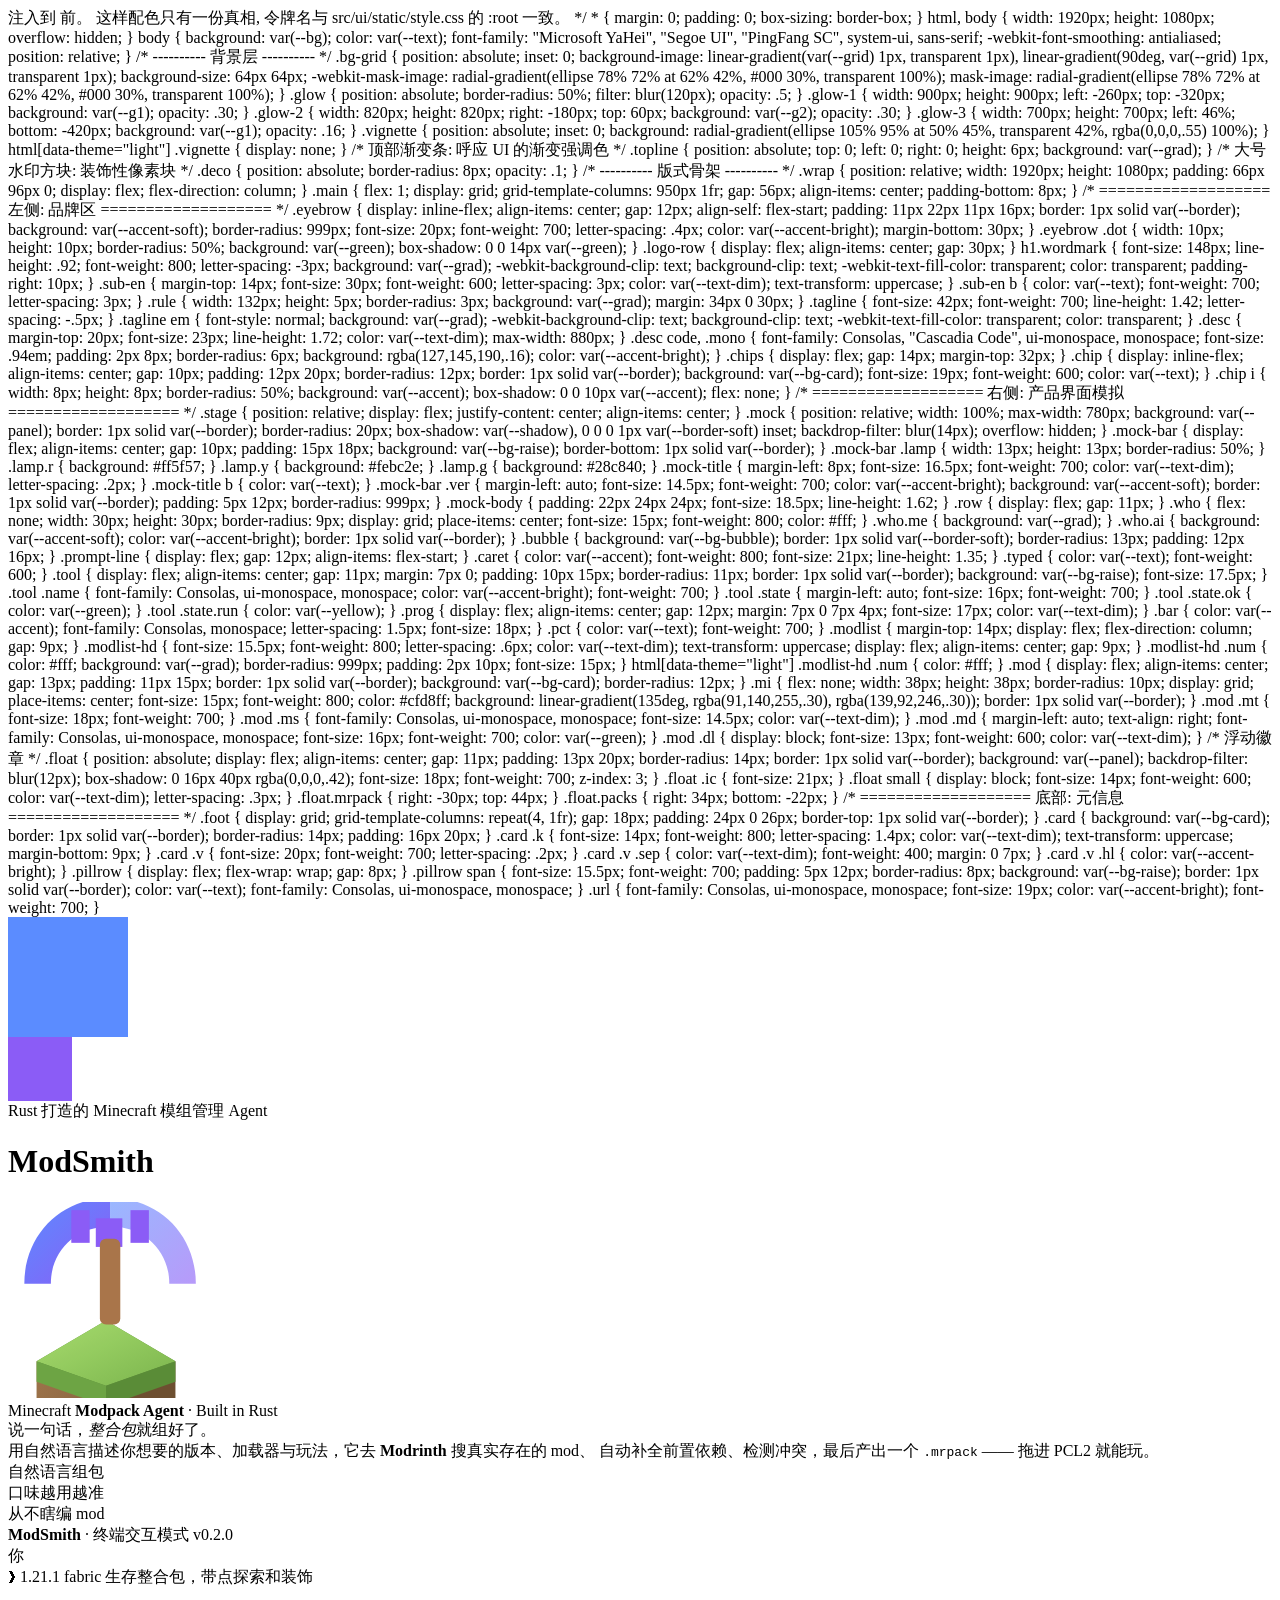
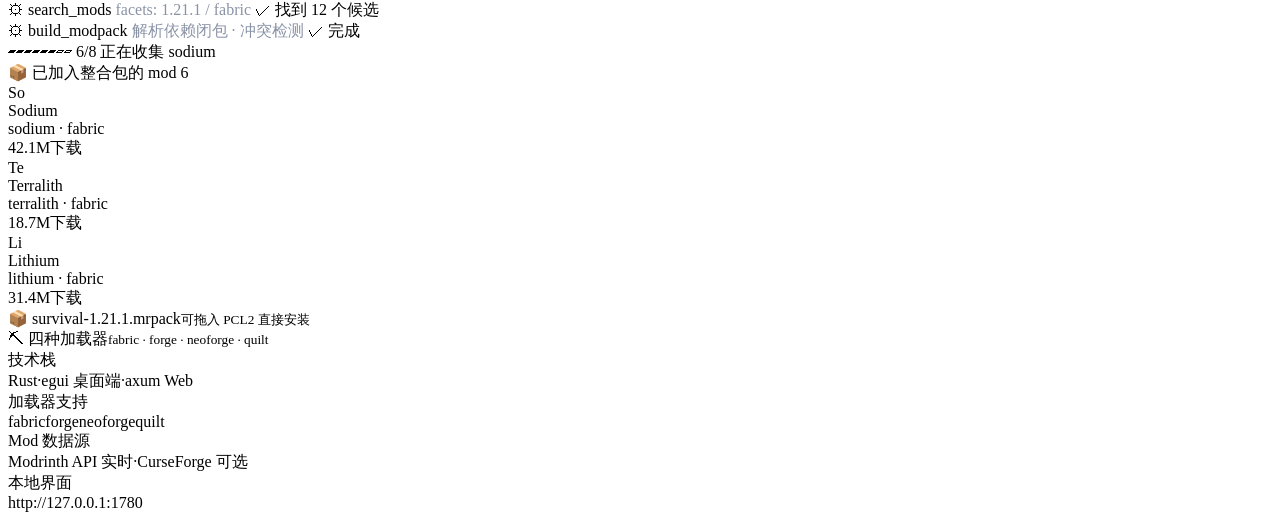
<file: assets/cover/cover.html>
<!DOCTYPE html>
<html lang="zh-CN">
<head>
<meta charset="utf-8">
<title>ModSmith Cover 16:9</title>
<style>
  /* ============================================================
     ModSmith 封面模板 (1920x1080, 16:9)
     配色全部取自 src/ui/static/style.css 的设计令牌:
       --bg #0d0f14 / --bg-card #161a22 / --border #262d3a
       --text #e9ecf2 / --text-dim #8a93a6 / --accent #6d8dff
       --grad linear-gradient(135deg,#5b8cff,#8b5cf6) / --radius 14px
     变体切换: 在 URL 后加 ?theme=violet | emerald | light
     ============================================================ */

  :root {
    --bg:            #0d0f14;
    --bg-card:       #161a22;
    --bg-raise:      #1b202b;
    --bg-bubble:     #1d2330;
    --border:        #262d3a;
    --border-soft:   rgba(255,255,255,.06);
    --text:          #e9ecf2;
    --text-dim:      #8a93a6;
    --accent:        #6d8dff;
    --accent-bright: #93abff;
    --accent-soft:   rgba(109,141,255,.14);
    --grad:          linear-gradient(135deg,#5b8cff,#8b5cf6);
    --g1:            #5b8cff;
    --g2:            #8b5cf6;
    --green:         #34d399;
    --yellow:        #fbbf24;
    --panel:         rgba(21,24,32,.82);
    --shadow:        0 30px 70px rgba(0,0,0,.55);
    --grid:          rgba(255,255,255,.035);
  }

  /* 变体配色不写在这里: 渲染脚本从 themes.json / make-cover.ps1 的 $palettes
     读出令牌, 以 <style>html.dark|html.light{...}</style> 注入到 </head> 前。
     这样配色只有一份真相, 令牌名与 src/ui/static/style.css 的 :root 一致。 */

  * { margin: 0; padding: 0; box-sizing: border-box; }

  html, body { width: 1920px; height: 1080px; overflow: hidden; }

  body {
    background: var(--bg);
    color: var(--text);
    font-family: "Microsoft YaHei", "Segoe UI", "PingFang SC", system-ui, sans-serif;
    -webkit-font-smoothing: antialiased;
    position: relative;
  }

  /* ---------- 背景层 ---------- */
  .bg-grid {
    position: absolute; inset: 0;
    background-image:
      linear-gradient(var(--grid) 1px, transparent 1px),
      linear-gradient(90deg, var(--grid) 1px, transparent 1px);
    background-size: 64px 64px;
    -webkit-mask-image: radial-gradient(ellipse 78% 72% at 62% 42%, #000 30%, transparent 100%);
            mask-image: radial-gradient(ellipse 78% 72% at 62% 42%, #000 30%, transparent 100%);
  }
  .glow { position: absolute; border-radius: 50%; filter: blur(120px); opacity: .5; }
  .glow-1 { width: 900px; height: 900px; left: -260px; top: -320px;  background: var(--g1); opacity: .30; }
  .glow-2 { width: 820px; height: 820px; right: -180px; top: 60px;   background: var(--g2); opacity: .30; }
  .glow-3 { width: 700px; height: 700px; left: 46%; bottom: -420px;  background: var(--g1); opacity: .16; }
  .vignette {
    position: absolute; inset: 0;
    background: radial-gradient(ellipse 105% 95% at 50% 45%, transparent 42%, rgba(0,0,0,.55) 100%);
  }
  html[data-theme="light"] .vignette { display: none; }

  /* 顶部渐变条: 呼应 UI 的渐变强调色 */
  .topline { position: absolute; top: 0; left: 0; right: 0; height: 6px; background: var(--grad); }

  /* 大号水印方块: 装饰性像素块 */
  .deco { position: absolute; border-radius: 8px; opacity: .1; }

  /* ---------- 版式骨架 ---------- */
  .wrap {
    position: relative;
    width: 1920px; height: 1080px;
    padding: 66px 96px 0;
    display: flex; flex-direction: column;
  }

  .main {
    flex: 1;
    display: grid;
    grid-template-columns: 950px 1fr;
    gap: 56px;
    align-items: center;
    padding-bottom: 8px;
  }

  /* =================== 左侧: 品牌区 =================== */
  .eyebrow {
    display: inline-flex; align-items: center; gap: 12px;
    align-self: flex-start;
    padding: 11px 22px 11px 16px;
    border: 1px solid var(--border);
    background: var(--accent-soft);
    border-radius: 999px;
    font-size: 20px; font-weight: 700; letter-spacing: .4px;
    color: var(--accent-bright);
    margin-bottom: 30px;
  }
  .eyebrow .dot {
    width: 10px; height: 10px; border-radius: 50%;
    background: var(--green); box-shadow: 0 0 14px var(--green);
  }

  .logo-row { display: flex; align-items: center; gap: 30px; }

  h1.wordmark {
    font-size: 148px;
    line-height: .92;
    font-weight: 800;
    letter-spacing: -3px;
    background: var(--grad);
    -webkit-background-clip: text; background-clip: text;
    -webkit-text-fill-color: transparent; color: transparent;
    padding-right: 10px;
  }

  .sub-en {
    margin-top: 14px;
    font-size: 30px; font-weight: 600; letter-spacing: 3px;
    color: var(--text-dim);
    text-transform: uppercase;
  }
  .sub-en b { color: var(--text); font-weight: 700; letter-spacing: 3px; }

  .rule {
    width: 132px; height: 5px; border-radius: 3px;
    background: var(--grad); margin: 34px 0 30px;
  }

  .tagline {
    font-size: 42px; font-weight: 700; line-height: 1.42;
    letter-spacing: -.5px;
  }
  .tagline em {
    font-style: normal;
    background: var(--grad);
    -webkit-background-clip: text; background-clip: text;
    -webkit-text-fill-color: transparent; color: transparent;
  }
  .desc {
    margin-top: 20px;
    font-size: 23px; line-height: 1.72; color: var(--text-dim);
    max-width: 880px;
  }
  .desc code, .mono {
    font-family: Consolas, "Cascadia Code", ui-monospace, monospace;
    font-size: .94em;
    padding: 2px 8px; border-radius: 6px;
    background: rgba(127,145,190,.16);
    color: var(--accent-bright);
  }

  .chips { display: flex; gap: 14px; margin-top: 32px; }
  .chip {
    display: inline-flex; align-items: center; gap: 10px;
    padding: 12px 20px;
    border-radius: 12px;
    border: 1px solid var(--border);
    background: var(--bg-card);
    font-size: 19px; font-weight: 600; color: var(--text);
  }
  .chip i {
    width: 8px; height: 8px; border-radius: 50%; background: var(--accent);
    box-shadow: 0 0 10px var(--accent); flex: none;
  }

  /* =================== 右侧: 产品界面模拟 =================== */
  .stage { position: relative; display: flex; justify-content: center; align-items: center; }

  .mock {
    position: relative;
    width: 100%; max-width: 780px;
    background: var(--panel);
    border: 1px solid var(--border);
    border-radius: 20px;
    box-shadow: var(--shadow), 0 0 0 1px var(--border-soft) inset;
    backdrop-filter: blur(14px);
    overflow: hidden;
  }
  .mock-bar {
    display: flex; align-items: center; gap: 10px;
    padding: 15px 18px;
    background: var(--bg-raise);
    border-bottom: 1px solid var(--border);
  }
  .mock-bar .lamp { width: 13px; height: 13px; border-radius: 50%; }
  .lamp.r { background: #ff5f57; } .lamp.y { background: #febc2e; } .lamp.g { background: #28c840; }
  .mock-title {
    margin-left: 8px;
    font-size: 16.5px; font-weight: 700; color: var(--text-dim);
    letter-spacing: .2px;
  }
  .mock-title b { color: var(--text); }
  .mock-bar .ver {
    margin-left: auto;
    font-size: 14.5px; font-weight: 700;
    color: var(--accent-bright);
    background: var(--accent-soft);
    border: 1px solid var(--border);
    padding: 5px 12px; border-radius: 999px;
  }

  .mock-body { padding: 22px 24px 24px; font-size: 18.5px; line-height: 1.62; }

  .row { display: flex; gap: 11px; }
  .who {
    flex: none; width: 30px; height: 30px; border-radius: 9px;
    display: grid; place-items: center;
    font-size: 15px; font-weight: 800; color: #fff;
  }
  .who.me { background: var(--grad); }
  .who.ai { background: var(--accent-soft); color: var(--accent-bright); border: 1px solid var(--border); }

  .bubble {
    background: var(--bg-bubble);
    border: 1px solid var(--border-soft);
    border-radius: 13px;
    padding: 12px 16px;
  }

  .prompt-line { display: flex; gap: 12px; align-items: flex-start; }
  .caret { color: var(--accent); font-weight: 800; font-size: 21px; line-height: 1.35; }
  .typed { color: var(--text); font-weight: 600; }

  .tool {
    display: flex; align-items: center; gap: 11px;
    margin: 7px 0;
    padding: 10px 15px;
    border-radius: 11px;
    border: 1px solid var(--border);
    background: var(--bg-raise);
    font-size: 17.5px;
  }
  .tool .name { font-family: Consolas, ui-monospace, monospace; color: var(--accent-bright); font-weight: 700; }
  .tool .state { margin-left: auto; font-size: 16px; font-weight: 700; }
  .tool .state.ok { color: var(--green); }
  .tool .state.run { color: var(--yellow); }

  .prog {
    display: flex; align-items: center; gap: 12px;
    margin: 7px 0 7px 4px;
    font-size: 17px; color: var(--text-dim);
  }
  .bar { color: var(--accent); font-family: Consolas, monospace; letter-spacing: 1.5px; font-size: 18px; }
  .pct { color: var(--text); font-weight: 700; }

  .modlist { margin-top: 14px; display: flex; flex-direction: column; gap: 9px; }
  .modlist-hd {
    font-size: 15.5px; font-weight: 800; letter-spacing: .6px;
    color: var(--text-dim); text-transform: uppercase;
    display: flex; align-items: center; gap: 9px;
  }
  .modlist-hd .num {
    color: #fff; background: var(--grad);
    border-radius: 999px; padding: 2px 10px; font-size: 15px;
  }
  html[data-theme="light"] .modlist-hd .num { color: #fff; }

  .mod {
    display: flex; align-items: center; gap: 13px;
    padding: 11px 15px;
    border: 1px solid var(--border);
    background: var(--bg-card);
    border-radius: 12px;
  }
  .mi {
    flex: none; width: 38px; height: 38px; border-radius: 10px;
    display: grid; place-items: center;
    font-size: 15px; font-weight: 800; color: #cfd8ff;
    background: linear-gradient(135deg, rgba(91,140,255,.30), rgba(139,92,246,.30));
    border: 1px solid var(--border);
  }
  .mod .mt { font-size: 18px; font-weight: 700; }
  .mod .ms { font-family: Consolas, ui-monospace, monospace; font-size: 14.5px; color: var(--text-dim); }
  .mod .md {
    margin-left: auto; text-align: right;
    font-family: Consolas, ui-monospace, monospace;
    font-size: 16px; font-weight: 700; color: var(--green);
  }
  .mod .dl { display: block; font-size: 13px; font-weight: 600; color: var(--text-dim); }

  /* 浮动徽章 */
  .float {
    position: absolute;
    display: flex; align-items: center; gap: 11px;
    padding: 13px 20px;
    border-radius: 14px;
    border: 1px solid var(--border);
    background: var(--panel);
    backdrop-filter: blur(12px);
    box-shadow: 0 16px 40px rgba(0,0,0,.42);
    font-size: 18px; font-weight: 700;
    z-index: 3;
  }
  .float .ic { font-size: 21px; }
  .float small { display: block; font-size: 14px; font-weight: 600; color: var(--text-dim); letter-spacing: .3px; }
  .float.mrpack { right: -30px; top: 44px; }
  .float.packs  { right: 34px; bottom: -22px; }

  /* =================== 底部: 元信息 =================== */
  .foot {
    display: grid;
    grid-template-columns: repeat(4, 1fr);
    gap: 18px;
    padding: 24px 0 26px;
    border-top: 1px solid var(--border);
  }
  .card {
    background: var(--bg-card);
    border: 1px solid var(--border);
    border-radius: 14px;
    padding: 16px 20px;
  }
  .card .k {
    font-size: 14px; font-weight: 800; letter-spacing: 1.4px;
    color: var(--text-dim); text-transform: uppercase;
    margin-bottom: 9px;
  }
  .card .v { font-size: 20px; font-weight: 700; letter-spacing: .2px; }
  .card .v .sep { color: var(--text-dim); font-weight: 400; margin: 0 7px; }
  .card .v .hl { color: var(--accent-bright); }
  .pillrow { display: flex; flex-wrap: wrap; gap: 8px; }
  .pillrow span {
    font-size: 15.5px; font-weight: 700;
    padding: 5px 12px; border-radius: 8px;
    background: var(--bg-raise); border: 1px solid var(--border);
    color: var(--text); font-family: Consolas, ui-monospace, monospace;
  }
  .url {
    font-family: Consolas, ui-monospace, monospace;
    font-size: 19px; color: var(--accent-bright); font-weight: 700;
  }
</style>
</head>
<body>
<div class="bg-grid"></div>
<div class="glow glow-1"></div>
<div class="glow glow-2"></div>
<div class="glow glow-3"></div>
<div class="vignette"></div>
<div class="topline"></div>

<div class="deco" style="width:120px;height:120px;left:1420px;top:150px;background:var(--g1);"></div>
<div class="deco" style="width:64px;height:64px;left:900px;bottom:230px;background:var(--g2);"></div>

<div class="wrap">

  <div class="main">

    <!-- ================= 左: 品牌 ================= -->
    <div class="brand">
      <div class="eyebrow"><span class="dot"></span>Rust 打造的 Minecraft 模组管理 Agent</div>

      <div class="logo-row">
        <h1 class="wordmark">ModSmith</h1>
        <!-- 像素风: 镐 + 草方块, 呼应 CLI 横幅的 ⛏ 与 MC 主题 -->
        <svg width="196" height="196" viewBox="0 0 96 96" fill="none" aria-hidden="true">
          <defs>
            <linearGradient id="pick" x1="0" y1="0" x2="1" y2="1">
              <stop offset="0%"  stop-color="var(--g1)"/>
              <stop offset="100%" stop-color="var(--g2)"/>
            </linearGradient>
            <linearGradient id="gTop" x1="0" y1="0" x2="1" y2="1">
              <stop offset="0%"  stop-color="#a6dd6b"/>
              <stop offset="100%" stop-color="#79b34a"/>
            </linearGradient>
            <linearGradient id="dirt" x1="0" y1="0" x2="1" y2="1">
              <stop offset="0%"  stop-color="#9c7248"/>
              <stop offset="100%" stop-color="#7d5a37"/>
            </linearGradient>
          </defs>

          <!-- 草方块 (等距) -->
          <g opacity="0.98">
            <path d="M14 78 L48 58 L82 78 L48 98 Z" fill="#5f8f3a"/>
            <path d="M14 78 L48 98 L48 142 L14 122 Z" fill="url(#dirt)"/>
            <path d="M82 78 L48 98 L48 142 L82 122 Z" fill="#6b4c2c"/>
            <!-- 草地层 -->
            <path d="M14 78 L48 58 L82 78 L48 90 Z" fill="url(#gTop)"/>
            <path d="M14 78 L48 90 L48 100 L14 88 Z" fill="#6ba341"/>
            <path d="M82 78 L48 90 L48 100 L82 88 Z" fill="#578a34"/>
            <!-- 像素泥土颗粒 -->
            <rect x="21" y="96"  width="7" height="7" fill="#6b4c2c" opacity=".85"/>
            <rect x="33" y="112" width="7" height="7" fill="#6b4c2c" opacity=".85"/>
            <rect x="22" y="118" width="7" height="7" fill="#6b4c2c" opacity=".7"/>
            <rect x="58" y="104" width="7" height="7" fill="#5b3f24" opacity=".8"/>
            <rect x="68" y="120" width="7" height="7" fill="#5b3f24" opacity=".8"/>
            <rect x="56" y="126" width="7" height="7" fill="#5b3f24" opacity=".6"/>
          </g>

          <!-- 镐 -->
          <g transform="translate(0,-6)">
            <path d="M50 4 C26 4 8 22 8 46 L21 46 C21 30 33 18 50 18 Z" fill="url(#pick)"/>
            <path d="M50 4 C74 4 92 22 92 46 L79 46 C79 30 67 18 50 18 Z" fill="url(#pick)" opacity=".62"/>
            <rect x="43" y="14" width="13" height="14" fill="var(--g2)"/>
            <rect x="31" y="10" width="9" height="16" fill="var(--g2)"/>
            <rect x="60" y="10" width="9" height="16" fill="var(--g2)"/>
            <rect x="45" y="24" width="10" height="42" rx="3" fill="#a9754a"/>
          </g>
        </svg>
      </div>

      <div class="sub-en">Minecraft <b>Modpack Agent</b> · Built in Rust</div>

      <div class="rule"></div>

      <div class="tagline">
        说一句话，<em>整合包</em>就组好了。
      </div>

      <div class="desc">
        用自然语言描述你想要的版本、加载器与玩法，它去 <b>Modrinth</b> 搜真实存在的 mod、
        自动补全前置依赖、检测冲突，最后产出一个
        <code>.mrpack</code> —— 拖进 PCL2 就能玩。
      </div>

      <div class="chips">
        <div class="chip"><i></i>自然语言组包</div>
        <div class="chip"><i></i>口味越用越准</div>
        <div class="chip"><i></i>从不瞎编 mod</div>
      </div>
    </div>

    <!-- ================= 右: 界面模拟 ================= -->
    <div class="stage">
      <div class="mock">
        <div class="mock-bar">
          <span class="lamp r"></span><span class="lamp y"></span><span class="lamp g"></span>
          <span class="mock-title"><b>ModSmith</b> · 终端交互模式</span>
          <span class="ver">v0.2.0</span>
        </div>

        <div class="mock-body">
          <div class="row" style="margin-bottom:12px;">
            <div class="who me">你</div>
            <div class="bubble prompt-line">
              <span class="caret">❯</span>
              <span class="typed">1.21.1 fabric 生存整合包，带点探索和装饰</span>
            </div>
          </div>

          <div class="tool">
            <span class="ic">⚙</span>
            <span class="name">search_mods</span>
            <span style="color:var(--text-dim);">facets: 1.21.1 / fabric</span>
            <span class="state ok">✓ 找到 12 个候选</span>
          </div>
          <div class="tool">
            <span class="ic">⚙</span>
            <span class="name">build_modpack</span>
            <span style="color:var(--text-dim);">解析依赖闭包 · 冲突检测</span>
            <span class="state ok">✓ 完成</span>
          </div>

          <div class="prog">
            <span class="bar">▰▰▰▰▰▰▱▱</span>
            <span><span class="pct">6/8</span> 正在收集 sodium</span>
          </div>

          <div class="modlist">
            <div class="modlist-hd">
              📦 已加入整合包的 mod <span class="num">6</span>
            </div>
            <div class="mod">
              <div class="mi">So</div>
              <div><div class="mt">Sodium</div><div class="ms">sodium · fabric</div></div>
              <div class="md">42.1M<span class="dl">下载</span></div>
            </div>
            <div class="mod">
              <div class="mi">Te</div>
              <div><div class="mt">Terralith</div><div class="ms">terralith · fabric</div></div>
              <div class="md">18.7M<span class="dl">下载</span></div>
            </div>
            <div class="mod">
              <div class="mi">Li</div>
              <div><div class="mt">Lithium</div><div class="ms">lithium · fabric</div></div>
              <div class="md">31.4M<span class="dl">下载</span></div>
            </div>
          </div>
        </div>
      </div>

      <div class="float mrpack">
        <span class="ic">📦</span>
        <span>survival-1.21.1.mrpack<small>可拖入 PCL2 直接安装</small></span>
      </div>
      <div class="float packs">
        <span class="ic">⛏</span>
        <span>四种加载器<small>fabric · forge · neoforge · quilt</small></span>
      </div>
    </div>
  </div>

  <!-- ================= 底部元信息 ================= -->
  <div class="foot">
    <div class="card">
      <div class="k">技术栈</div>
      <div class="v"><span class="hl">Rust</span><span class="sep">·</span>egui 桌面端<span class="sep">·</span>axum Web</div>
    </div>
    <div class="card">
      <div class="k">加载器支持</div>
      <div class="pillrow">
        <span>fabric</span><span>forge</span><span>neoforge</span><span>quilt</span>
      </div>
    </div>
    <div class="card">
      <div class="k">Mod 数据源</div>
      <div class="v">Modrinth API <span class="hl">实时</span><span class="sep">·</span>CurseForge 可选</div>
    </div>
    <div class="card">
      <div class="k">本地界面</div>
      <div class="v url">http://127.0.0.1:1780</div>
    </div>
  </div>

</div>
</body>
</html>
</file>
